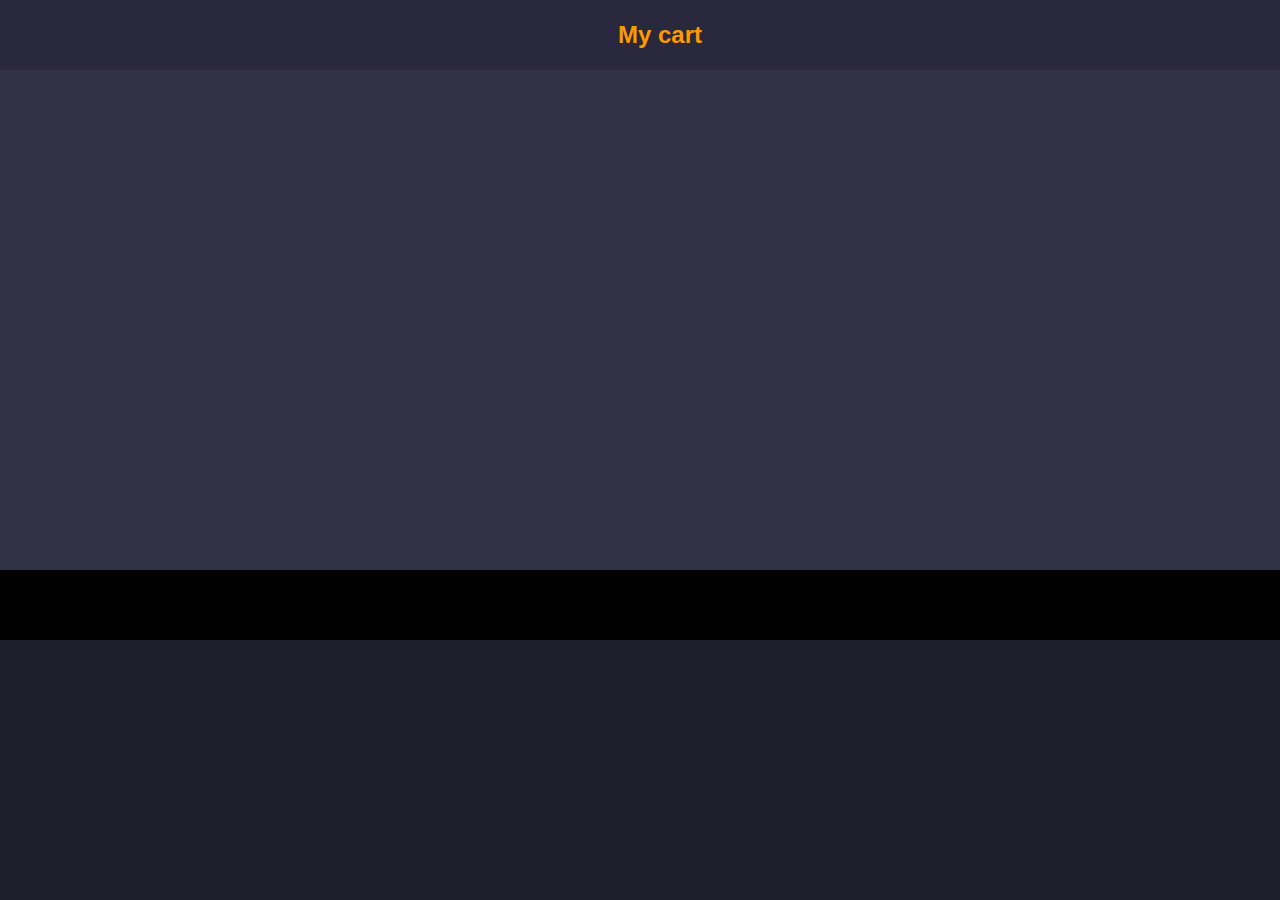
<file: index.html>
<!DOCTYPE html>
<html lang="en">

<head>
    <meta charset="UTF-8" />
    <title>Minecraft 3d store</title>

    <link rel="stylesheet" href="src/styles/index.processed.css">
    <link rel="stylesheet" href="src/styles/styles.css">
</head>

<body>
    <iframe id="background" src="./src/background/index.html"></iframe>
    <header>
        <nav>
            <!--a href="#">Início</a-->
            <button id="open-modal">My cart</button>
        </nav>
    </header>

    <div class="card-section" id="card-section"> </div>

    <div class="modal">
        <div class="group-buttons-cart">
            <button id="empty-cart">Esvaziar carrinho</button>
            <button id="close-modal">X</button>
        </div>

        <!--
        <button id="buy">Finalizar compra</button>
        <div class="buy-card">
            <button id="close-buy-modal">X</button>
            <p id="desc-buy">Sua compra deu R$50,00. Faça o pix ⬇</p>
            <img src="src/img/qrcode-pix.png" alt="QR Code pix">
        </div>
        -->

        <canvas id="cart-canvas"></canvas>
    </div>

    <!-- Scripts -->
    <script src="https://webgl2fundamentals.org/webgl/resources/twgl-full.min.js"></script>
    <script src="https://webgl2fundamentals.org/webgl/resources/m4.js"></script>
    <script src="https://webgl2fundamentals.org/webgl/resources/flattened-primitives.js"></script>
    <script src="src/lib/dat.gui.min.js"></script>
    <script src="src/js/webgl.js"></script>
    <script src="src/js/utils.js"></script>
    <script src="src/js/parses.js"></script>
    <script src="src/js/cart.js"></script>
    <script src="src/js/obj.js"></script>
    <script>
        const closeModal = document.getElementById("close-modal");
        const openModal = document.getElementById("open-modal");
        const closeBuyModal = document.getElementById("close-buy-modal");

        const modal = document.querySelector(".modal");
        const buyModal = document.querySelector(".buy-card");

        closeModal.addEventListener("click", () => {
            modal.style.display = "none";
            buyModal.style.display = "none";
        });
        openModal.addEventListener("click", () => {
            modal.style.display = "flex";
        });

        closeBuyModal.addEventListener("click", () => {
            buyModal.style.display = "none";
        });
    </script>
</body>

</html>
</file>
<file: src/styles/index.processed.css>
@import url('https://webgl2fundamentals.org/webgl/resources/webgl-tutorials.css');

body {
  margin: 0;
}

canvas {
  width: 100%;
  height: 200px;
  background-color: #1e1e2c;
  border: none;
}
</file>
<file: src/styles/styles.css>
header {
    background-color: #29283d;
    color: #fff;
    padding: 20px 10px;
    position: fixed;
    top: 0;
    width: 100%;
}

header nav {
    width: 100%;
    display: flex;
    justify-content: center;
    gap: 24px;
}

header nav button {
    text-decoration: none;
    margin-left: 20px;
    font-weight: bold;
    font-size: 24px;
    color: #ff9900;
    background: transparent;
    border: none;
    cursor: pointer;
}

header nav button:hover {
    color: #ff6600;
}

body {
    background-color: #1e1e2c;
}

#background {
    position: fixed;
    width: 100vw;
    height: 100vh;
    left: 0;
    top: 0;
    z-index: -1;
    border: none;
    pointer-events: none;
}

.card-section {
    display: grid;
    grid-template-columns: repeat(4, 1fr);
    grid-gap: 2%;
    padding: 10px;
    grid-auto-rows: auto;
    /* altura diferente para cada card */
    align-items: start;
    /* alinhar cards no topo */

    margin-top: 70px;
}

.card {
    color: #fff;
    border: solid 2px #fff;
    border-radius: 4px;
    padding: 4%;
    background-color: #1e1e2c;
}

.card .card-header {
    display: flex;
    flex-direction: row;
    justify-content: space-between;
    align-items: center;
}

.card .card-header h2 {
    margin: 0;
}

.card .card-header p {
    color: #ff9900;
    font-weight: bold;
    font-size: 22px;
    margin: 0;
}

.button-cart {
    background-color: #ff9900;
    border: none;
    color: #fff;
    font-weight: 600;
    font-size: 16px;
    padding: 10px;
    cursor: pointer;
    width: 100%;
    border-radius: 2px;
}

.button-cart:hover {
    background-color: #ff6600;
}

.horizontal-select {
    width: 100%;
    display: flex;
    flex-direction: row;
    justify-content: center;
    gap: 10px;
    margin-top: 6px;
    background-color: transparent;
    border: none;
    padding: 0;
}

.horizontal-select li {
    width: 28px;
    height: 28px;
    background-color: #fff;
    border-radius: 14px;
    padding: 5px;
    margin: 0;
    border: none;
    cursor: pointer;
    list-style-type: none;
}

.horizontal-select li.selected {
    border: 3px solid #ff9900;
}

.arrow {
    width: 100%;
    writing-mode: vertical-rl;
    margin: 0;
    padding: 0 5%;
    color: #ff9900;
    font-size: 20px;
    cursor: pointer;
}

.arrow:hover {
    color: #ff6600;
}

.group-hidden {
    display: none;
}

.group div {
    display: flex;
    flex-direction: row;
    justify-content: space-between;
    padding: 0 10px;
    align-items: center;
}

.group div p {
    width: 40%;
}

.group div input {
    width: 60%;
    height: 30px;
}

.group button {
    text-decoration: none;
    color: #fff;
    font-size: 16px;
    background-color: #ff9900;
    border: none;
    cursor: pointer;
    width: 100%;
    padding: 5px;
    border-radius: 4px;
}

.group button:hover {
    background-color: #ff6600;
}

.modal {
    display: none;
    justify-content: center;
    align-items: center;
    position: fixed;
    top: 0;
    left: 0;
    width: 100%;
    height: 100vh;
    background-color: transparent;
    z-index: 9999;
}

.modal .group-buttons-cart {
    position: fixed;
    top: 10%;
    display: flex;
    justify-content: space-between;
    width: 100%;
    padding: 0 5%;
}

.modal .group-buttons-cart button,
#buy {
    background-color: transparent;
    border: none;
    color: #ff9900;
    font-size: 24px;
    font-weight: bold;
    cursor: pointer;
}

#buy {
    position: fixed;
    top: 85%;
    border: 2px solid #ff9900;
    padding: 8px;
    border-radius: 8px;

}

#buy:hover {
    color: #ff6600;
    border-color: #ff6600;
}


.modal .group-buttons-cart button:hover {
    color: #ff6600;
}

.buy-card {
    position: fixed;
    display: none;
    flex-direction: column;
    justify-content: center;
    background-color: #1e1e2c;
    border: 2px solid #ff9900;
    padding: 10px 0;
}

.buy-card p {
    text-align: center;
    color: #ff9900;
    font-size: 24px;
}

.buy-card button {
    position: relative;
    background-color: transparent;
    border: none;
    color: #ff9900;
    font-size: 24px;
    font-weight: bold;
    cursor: pointer;
    width: auto;
    left: 45%;
}

#cart-canvas {
    background-color: #1e1e2c;
    width: 95%;
    height: 90%;
    border: 2px solid #fff;
    border-radius: 2px;
}


@media screen and (min-width: 320px) {
    .card-section {
        grid-template-columns: repeat(1, 1fr);
    }
}

@media screen and (min-width: 480px) {
    .card-section {
        grid-template-columns: repeat(2, 1fr);
    }
}

@media screen and (min-width: 768px) {
    .card-section {
        grid-template-columns: repeat(2, 1fr);
    }
}

@media screen and (min-width: 1024px) {
    .card-section {
        grid-template-columns: repeat(4, 1fr);
    }
}

@media screen and (min-width: 1440px) {
    .card-section {
        grid-template-columns: repeat(4, 1fr);
    }
}
</file>
